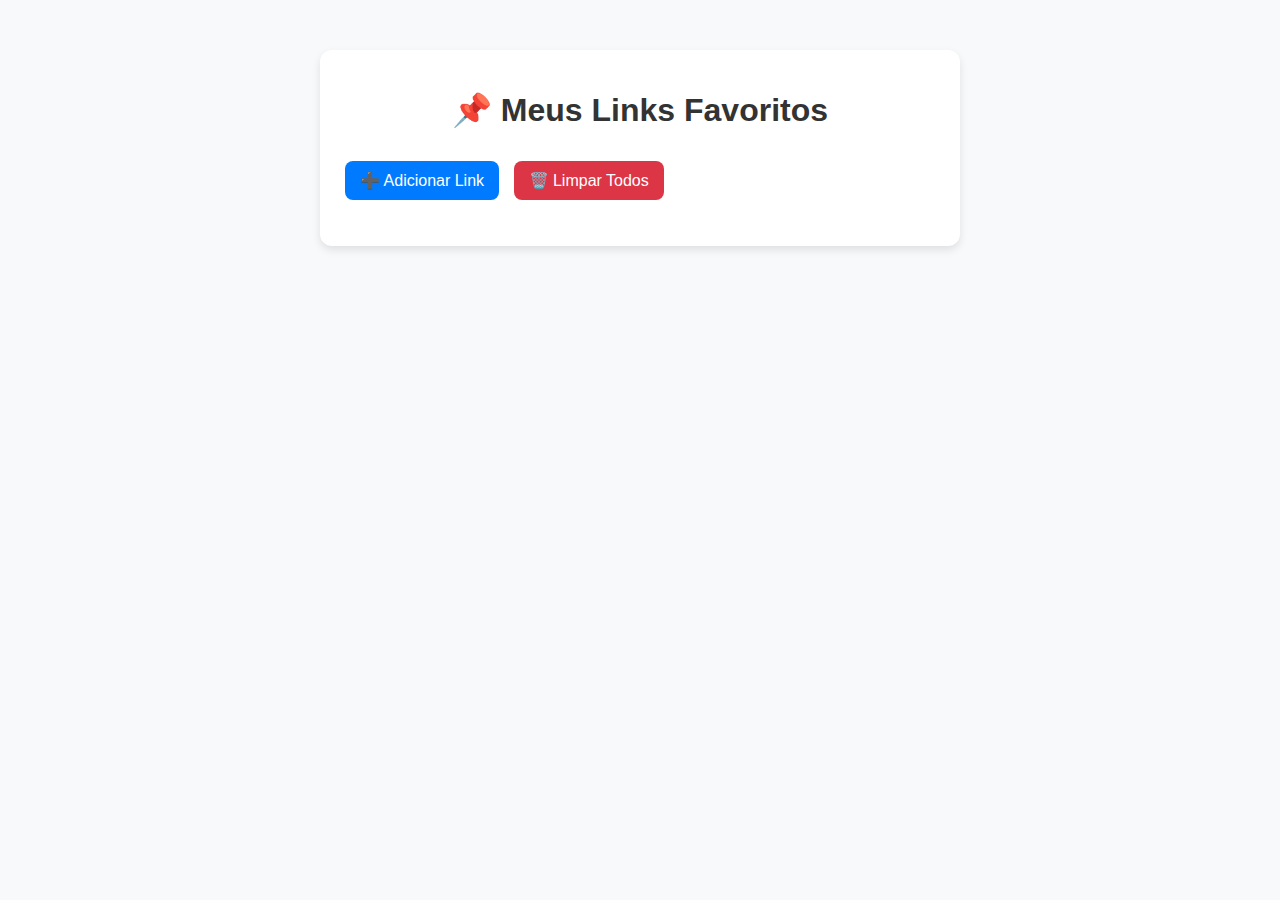
<file: index.html>
<!DOCTYPE html>
<html lang="pt-BR">
<head>
  <meta charset="UTF-8">
  <meta name="viewport" content="width=device-width, initial-scale=1.0">
  <title>Meus Links Favoritos</title>
  <link rel="stylesheet" href="style.css">
  <script src="script.js" defer></script>
  <link rel="icon" href="favicon.ico" type="image/x-icon">
</head>
<body>
  <div class="container">
    <h1>📌 Meus Links Favoritos</h1>
    <button class="add-btn" onclick="openModal()">➕ Adicionar Link</button>
    <button class="clear-btn" onclick="clearLinks()">🗑️ Limpar Todos</button>
    <ul id="linkList"></ul>
  </div>

  <!-- Modal -->
  <div id="modal" class="modal">
    <div class="modal-content">
      <h2>Adicionar Novo Link</h2>
      <input type="text" id="linkName" placeholder="Nome do site">
      <input type="url" id="linkUrl" placeholder="URL (https://...)">
      <div class="modal-buttons">
        <button onclick="saveLink()">Salvar</button>
        <button onclick="clearModal()">Limpar</button>
        <button onclick="closeModal()">Cancelar</button>
      </div>
    </div>
  </div>
</body>
</html>
</file>
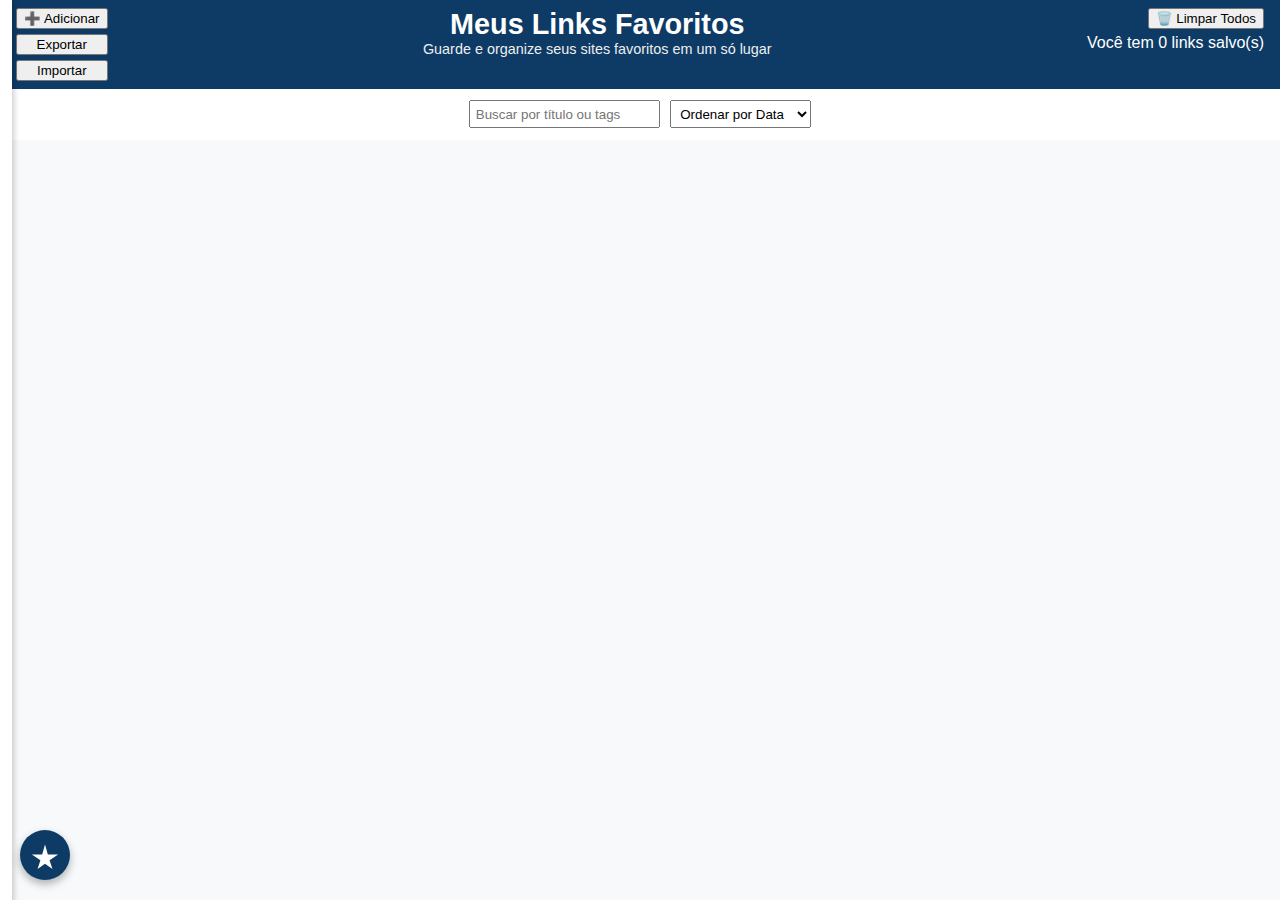
<file: Meus Favoritos Site IA.html>
<!DOCTYPE html>
<html lang="pt-BR">
<head>
<meta charset="UTF-8">
<meta name="viewport" content="width=device-width, initial-scale=1.0">
<title>Meus Links Favoritos</title>
<style>
  body {margin:0; font-family:Arial, sans-serif; background:#f8f9fa; color:#333;}
  header {
    display:grid; grid-template-columns:auto 1fr auto; align-items:flex-start;
    gap:1rem; padding:0.5rem 1rem; background:#0d3b66; color:#fff;
  }
  header h1 {margin:0; font-size:1.8rem;}
  header p {margin:0; font-size:0.9rem; color:#eee;}
  .left-top, .right-top {display:flex; flex-direction:column; gap:0.3rem;}
  .right-top {align-items:flex-end;}
  .controls {text-align:center; background:#fff; padding:0.5rem;}
  .controls input, .controls select {padding:0.3rem; margin:0.2rem;}
  #linksList {
    display:grid; grid-template-columns:repeat(auto-fill,minmax(280px,1fr));
    gap:1rem; padding:1rem;
  }
  .card {
    background:#fff9e6; border-radius:10px; padding:1rem; box-shadow:0 2px 6px rgba(0,0,0,0.1);
    position:relative; transition:0.3s; opacity:0; transform:translateY(20px);
  }
  .card.show {opacity:1; transform:translateY(0);}
  .card h3 {margin:0 0 0.3rem 0;}
  .card .star {
    position:absolute; top:10px; right:10px; cursor:pointer; font-size:1.3rem; color:#aaa;
  }
  .card .star.favorited {color:red;}
  .links a {display:block; margin:0.3rem 0; padding:0.3rem; border-radius:5px; text-decoration:none; color:#fff;}
  .links .link1 {background:#007bff;} /* azul */
  .links .link2 {background:#ff9800;} /* laranja */
  .links .link3 {background:#28a745;} /* verde */
  .links img.favicon {width:16px; height:16px; margin-right:5px; vertical-align:middle;}
  .tags {font-size:0.8rem; color:#555; margin-top:0.5rem;}
  .actions {margin-top:0.5rem;}
  .actions button {margin-right:0.3rem;}
  #feedback {position:fixed; bottom:20px; left:50%; transform:translateX(-50%);
    background:#333; color:#fff; padding:0.5rem 1rem; border-radius:5px; display:none;}
  #sidebar {position:fixed; top:0; left:-300px; width:280px; height:100%; background:#fff;
    box-shadow:2px 0 6px rgba(0,0,0,0.2); padding:1rem; transition:0.3s; overflow-y:auto;}
  #sidebar.active {left:0;}
  #openAppBtn {
    position:fixed; bottom:20px; left:20px; width:50px; height:50px; border:none;
    border-radius:50%; background:#0d3b66; cursor:pointer; display:flex; align-items:center; justify-content:center;
    box-shadow:0 4px 8px rgba(0,0,0,0.3);
  }
  #openAppBtn svg {width:28px; height:28px; fill:#fff;}

  /* INPUTS SIDEBAR */
  #sidebar input {
    padding: 0.5rem;
    border: 1px solid #ccc;
    border-radius: 5px;
    transition: border-color 0.3s, box-shadow 0.3s;
  }
  #sidebar input:focus {
    border-color: #007bff;
    box-shadow: 0 0 5px rgba(0,123,255,0.5);
    outline: none;
  }

  /* BOTÕES SIDEBAR */
  #sidebar button {
    flex: 1;
    padding: 0.5rem;
    border: none;
    border-radius: 5px;
    cursor: pointer;
    font-weight: bold;
    transition: transform 0.2s, background-color 0.3s, box-shadow 0.3s;
  }
  #sidebar button#clearFieldsBtn {
    background-color: #ff9800;
    color: #fff;
  }
  #sidebar button#clearFieldsBtn:hover {
    background-color: #ffb74d;
    transform: translateY(-2px);
    box-shadow: 0 4px 8px rgba(0,0,0,0.2);
  }
  #sidebar button[type="submit"] {
    background-color: #007bff;
    color: #fff;
  }
  #sidebar button[type="submit"]:hover {
    background-color: #3399ff;
    transform: translateY(-2px);
    box-shadow: 0 4px 8px rgba(0,0,0,0.2);
  }
</style>
</head>
<body>

<header>
  <div class="left-top">
    <button id="sidebarToggle">➕ Adicionar</button>
    <button id="exportBtn">Exportar</button>
    <button id="importBtn">Importar</button>
    <input type="file" id="importFile" accept="application/json" style="display:none">
  </div>
  <div class="title-section" style="text-align:center;">
    <h1>Meus Links Favoritos</h1>
    <p>Guarde e organize seus sites favoritos em um só lugar</p>
  </div>
  <div class="right-top">
    <button id="clearAllBtn">🗑️ Limpar Todos</button>
    <div class="counter" id="counter">Você tem 0 links salvo(s)</div>
  </div>
</header>

<div class="controls">
  <input type="text" id="searchInput" placeholder="Buscar por título ou tags">
  <select id="sortSelect">
    <option value="date">Ordenar por Data</option>
    <option value="title">Ordenar por Título</option>
    <option value="tags">Ordenar por Tags</option>
  </select>
</div>

<main id="linksList"></main>

<!-- SIDEBAR FORM -->
<div id="sidebar">
  <h3>Adicionar / Editar Link</h3>
  <form id="linkForm" style="display:flex; flex-direction:column; gap:0.5rem;">
    <input type="text" id="title" placeholder="Título" required>
    <input type="text" id="description" placeholder="Descrição">
    <input type="url" id="url1" placeholder="Link 1" required>
    <input type="text" id="name1" placeholder="Nome do Link 1">
    <input type="url" id="url2" placeholder="Link 2">
    <input type="text" id="name2" placeholder="Nome do Link 2">
    <input type="url" id="url3" placeholder="Link 3">
    <input type="text" id="name3" placeholder="Nome do Link 3">
    <input type="text" id="tags" placeholder="Tags (separadas por vírgula)">
    <div style="display:flex; gap:0.5rem; margin-top:0.5rem;">
      <button type="submit">Salvar</button>
      <button type="button" id="clearFieldsBtn">Limpar Campos</button>
    </div>
  </form>
</div>

<button id="openAppBtn" onclick="document.querySelector('#sidebar').classList.toggle('active')">
  <svg xmlns="http://www.w3.org/2000/svg" viewBox="0 0 256 256">
    <circle cx="128" cy="128" r="128" fill="#0d3b66"/>
    <polygon points="128,32 154,124 248,124 170,176 196,256 128,208 60,256 86,176 8,124 102,124" fill="#ffffff"/>
  </svg>
</button>

<div id="feedback"></div>

<script>
let links=JSON.parse(localStorage.getItem('links')||'[]');
let editId=null;

const linksList=document.getElementById('linksList');
const form=document.getElementById('linkForm');
const titleInput=document.getElementById('title');
const descriptionInput=document.getElementById('description');
const url1Input=document.getElementById('url1');
const url2Input=document.getElementById('url2');
const url3Input=document.getElementById('url3');
const name1Input=document.getElementById('name1');
const name2Input=document.getElementById('name2');
const name3Input=document.getElementById('name3');
const tagsInput=document.getElementById('tags');
const searchInput=document.getElementById('searchInput');
const sortSelect=document.getElementById('sortSelect');
const sidebar=document.getElementById('sidebar');
const sidebarToggle=document.getElementById('sidebarToggle');
const feedback=document.getElementById('feedback');
const clearAllBtn=document.getElementById('clearAllBtn');
const counter=document.getElementById('counter');
const exportBtn=document.getElementById('exportBtn');
const importBtn=document.getElementById('importBtn');
const importFile=document.getElementById('importFile');
const clearFieldsBtn=document.getElementById('clearFieldsBtn');

function saveLinks(){localStorage.setItem('links',JSON.stringify(links));}
function favicon(url){try{const u=new URL(url);return u.origin+'/favicon.ico';}catch{return '';} }
function showFeedback(msg,type='success'){feedback.textContent=msg;feedback.style.display='block';feedback.style.background=type==='success'?'#28a745':'#dc3545';setTimeout(()=>feedback.style.display='none',2000);}
function updateCounter(){counter.textContent=`Você tem ${links.length} link${links.length!==1?'s':''} salvo(s)`;}

function renderLinks(){
  linksList.innerHTML='';
  let filtered=links.filter(l=>{const q=searchInput.value.toLowerCase();return l.title.toLowerCase().includes(q)||(l.tags&&l.tags.toLowerCase().includes(q));});
  if(sortSelect.value==='title') filtered.sort((a,b)=>a.title.localeCompare(b.title));
  else if(sortSelect.value==='tags') filtered.sort((a,b)=>(a.tags||'').localeCompare(b.tags||'')); 
  else filtered.sort((a,b)=>(b.favoriteOrder!==null)-(a.favoriteOrder!==null)||(a.favoriteOrder||0)-(b.favoriteOrder||0)||b.date-a.date);
  filtered.forEach(link=>{
    const card=document.createElement('div');
    card.className='card';card.dataset.id=link.id;
    card.innerHTML=`
      <span class="star ${link.favoriteOrder!==null?'favorited':''}" onclick="toggleFavorite('${link.id}')">★</span>
      <h3>${link.title}</h3>
      <p>${link.description||''}</p>
      <div class="links">
        ${link.url1?`<a class="link1" href="${link.url1}" target="_blank"><img src="${favicon(link.url1)}" class="favicon"> ${link.name1||link.url1}</a>`:``}
        ${link.url2?`<a class="link2" href="${link.url2}" target="_blank"><img src="${favicon(link.url2)}" class="favicon"> ${link.name2||link.url2}</a>`:``}
        ${link.url3?`<a class="link3" href="${link.url3}" target="_blank"><img src="${favicon(link.url3)}" class="favicon"> ${link.name3||link.url3}</a>`:``}
      </div>
      <div class="tags">Tags: ${link.tags||'—'}</div>
      <div class="actions">
        <button onclick="editLink('${link.id}')">✏️ Editar</button>
        <button onclick="deleteLink('${link.id}')">🗑️ Excluir</button>
      </div>
    `;
    linksList.appendChild(card); setTimeout(()=>card.classList.add('show'),50);
  });
  updateCounter();
}

form.addEventListener('submit',e=>{
  e.preventDefault();
  const title=titleInput.value.trim();const description=descriptionInput.value.trim();
  const url1=url1Input.value.trim();const url2=url2Input.value.trim();const url3=url3Input.value.trim();
  const name1=name1Input.value.trim();const name2=name2Input.value.trim();const name3=name3Input.value.trim();
  const tags=tagsInput.value.trim();
  if(!title||!url1){showFeedback('Título e Link 1 são obrigatórios','error');return;}
  if(editId!==null){
    const idx=links.findIndex(l=>l.id===editId.toString());
    if(idx!==-1){
      links[idx]={...links[idx],title,description,url1,url2,url3,name1,name2,name3,tags,date:new Date().getTime()};
      editId=null;
      showFeedback('Link atualizado','success');
    }
  } else {
    links.push({id:Date.now().toString(),title,description,url1,url2,url3,name1,name2,name3,tags,date:new Date().getTime(),favoriteOrder:null});
    showFeedback('Link salvo','success');
  }
  saveLinks();form.reset();sidebar.classList.remove('active');renderLinks();
});

window.editLink=id=>{const link=links.find(l=>l.id===id.toString());if(!link)return;
  titleInput.value=link.title;descriptionInput.value=link.description||'';
  url1Input.value=link.url1;url2Input.value=link.url2||'';url3Input.value=link.url3||'';
  name1Input.value=link.name1||'';name2Input.value=link.name2||'';name3Input.value=link.name3||'';
  tagsInput.value=link.tags;editId=link.id;sidebar.classList.add('active');};

window.deleteLink=id=>{if(confirm('Deseja realmente excluir este link?')){links=links.filter(l=>l.id!==id.toString());saveLinks();renderLinks();showFeedback('Link excluído','success');}};
window.toggleFavorite=id=>{const link=links.find(l=>l.id===id.toString());if(!link)return;link.favoriteOrder=link.favoriteOrder===null?Date.now():null;saveLinks();renderLinks();};
searchInput.addEventListener('input',renderLinks);sortSelect.addEventListener('change',renderLinks);
exportBtn.addEventListener('click',()=>{const blob=new Blob([JSON.stringify(links,null,2)],{type:'application/json'});const a=document.createElement('a');a.href=URL.createObjectURL(blob);a.download='favoritos.json';a.click();URL.revokeObjectURL(a.href);});
importBtn.addEventListener('click',()=>importFile.click());
importFile.addEventListener('change',e=>{const file=e.target.files[0];if(!file)return;const reader=new FileReader();reader.onload=ev=>{try{const imported=JSON.parse(ev.target.result);if(Array.isArray(imported)){links=imported;saveLinks();renderLinks();showFeedback('Importação concluída!','success');}else showFeedback('Arquivo inválido','error');}catch{showFeedback('Erro ao importar','error');}};reader.readAsText(file);});
clearAllBtn.addEventListener('click',()=>{if(confirm('Deseja realmente apagar todos os links?')){links=[];saveLinks();renderLinks();showFeedback('Todos os links foram apagados','success');}});

sidebarToggle.addEventListener('click',()=>sidebar.classList.toggle('active'));

// Limpar campos do formulário
clearFieldsBtn.addEventListener('click',()=>{
  titleInput.value='';
  descriptionInput.value='';
  url1Input.value='';
  url2Input.value='';
  url3Input.value='';
  name1Input.value='';
  name2Input.value='';
  name3Input.value='';
  tagsInput.value='';
});

renderLinks();
</script>
</body>
</html>
</file>
<file: style.css>
body {
  margin: 0;
  font-family: Arial, sans-serif;
  background: #f8f9fa;
  color: #333;
}
.container {
  max-width: 600px;
  margin: 50px auto;
  padding: 20px;
  background: #fff;
  border-radius: 12px;
  box-shadow: 0 4px 8px rgba(0,0,0,0.1);
}
h1 {
  text-align: center;
}
.add-btn, .clear-btn {
  margin: 10px 5px;
  padding: 10px 15px;
  border: none;
  border-radius: 8px;
  cursor: pointer;
  font-size: 16px;
}
.add-btn {
  background: #007bff;
  color: white;
}
.clear-btn {
  background: #dc3545;
  color: white;
}
ul {
  list-style: none;
  padding: 0;
}
li {
  display: flex;
  justify-content: space-between;
  align-items: center;
  padding: 10px;
  border-bottom: 1px solid #ddd;
}
a {
  text-decoration: none;
  color: #007bff;
}
button.delete {
  background: none;
  border: none;
  color: #dc3545;
  cursor: pointer;
  font-size: 18px;
}
.modal {
  display: none;
  position: fixed;
  top: 0; left: 0;
  width: 100%; height: 100%;
  background: rgba(0,0,0,0.5);
  justify-content: center;
  align-items: center;
}
.modal-content {
  background: white;
  padding: 20px;
  border-radius: 8px;
  width: 300px;
  text-align: center;
}
.modal-buttons {
  display: flex;
  justify-content: space-between;
  margin-top: 15px;
}
.modal-buttons button {
  flex: 1;
  margin: 0 5px;
  padding: 8px;
  border: none;
  border-radius: 6px;
  cursor: pointer;
}
</file>
